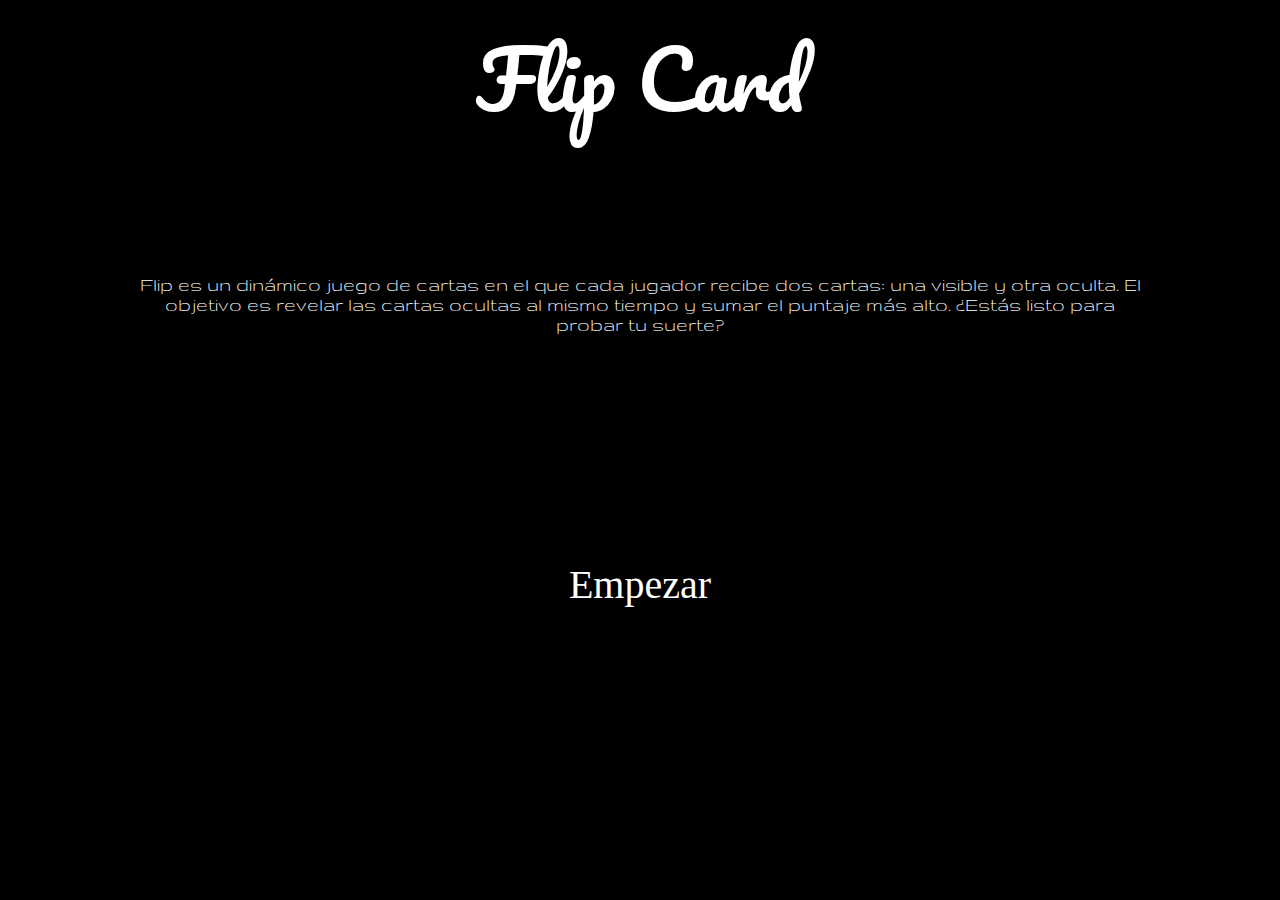
<file: index.html>
<!DOCTYPE html>
<html lang="en">
<head>
    <meta charset="UTF-8">
    <meta name="viewport" content="width=device-width, initial-scale=1.0">
    <title>FlipCard | @OmegaHoks</title>
    <link rel="stylesheet" href="styles.css">
    <link rel="shortut icon" href="pokericon.png">

    <link rel="preconnect" href="https://fonts.googleapis.com">
    <link rel="preconnect" href="https://fonts.gstatic.com" crossorigin>
    <link href="https://fonts.googleapis.com/css2?family=Gruppo&family=Pacifico&display=swap" rel="stylesheet">

    
</head>
<body>
    
    <div class="title" >Flip Card</div>
    <div class="description">Flip es un dinámico juego de cartas en el que cada jugador recibe dos cartas: 
        una visible y otra oculta. El objetivo es revelar las cartas ocultas al mismo tiempo y sumar el 
        puntaje más alto. ¿Estás listo para probar tu suerte?</div>
    <div class="containerStart">
        <a class="start" start href="./main/game.html">Empezar</a>
    </div>
    
</body>
</html>
</file>
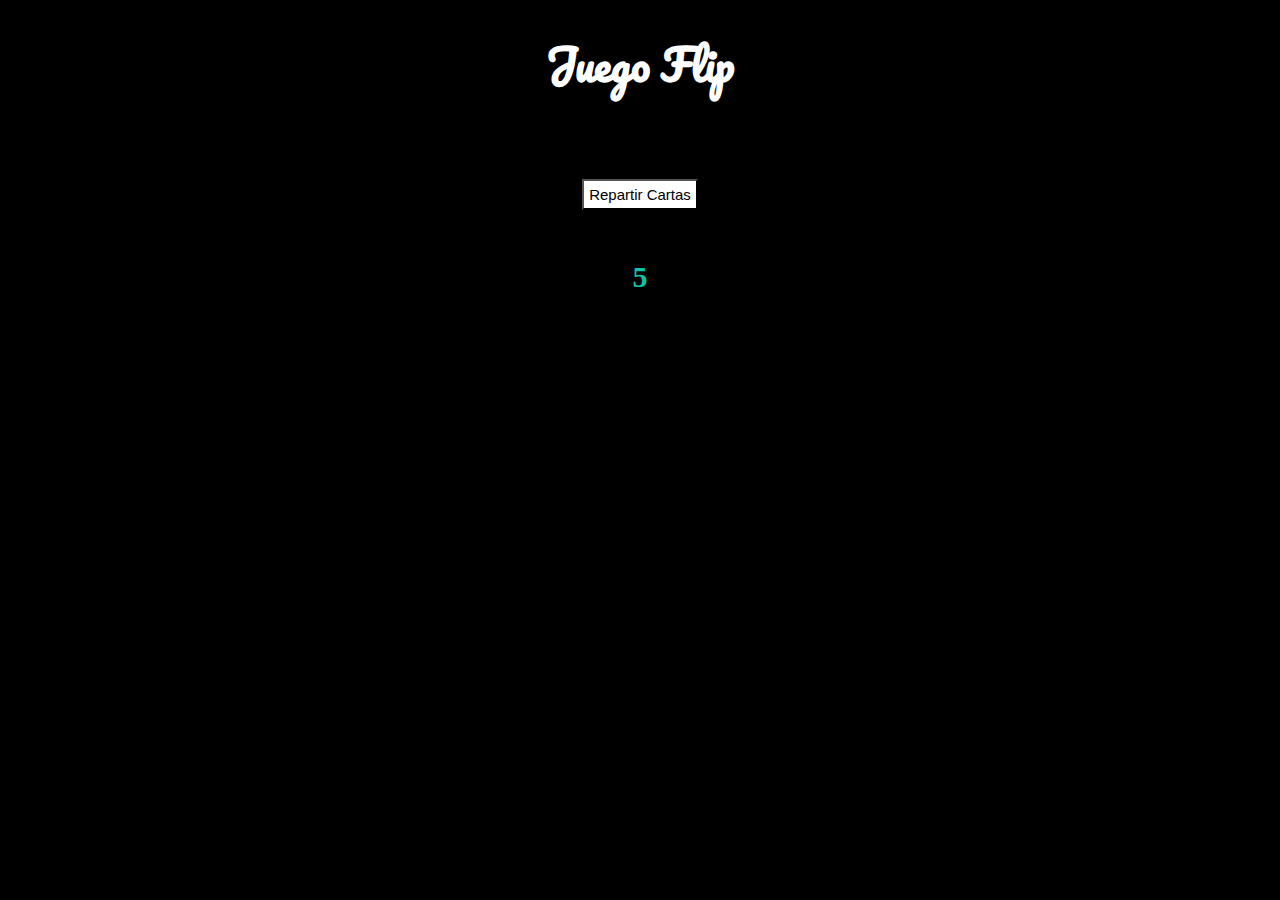
<file: main/game.html>
<!DOCTYPE html>
<html lang="es">
<head>
    <meta charset="UTF-8">
    <meta name="viewport" content="width=device-width, initial-scale=1.0">
    <title>Flip - Juego de Cartas</title>
    <link rel="shortut icon" href="../pokericon.png">
    <link rel="stylesheet" href="style.css">
    <link rel="preconnect" href="https://fonts.googleapis.com">
    <link rel="preconnect" href="https://fonts.gstatic.com" crossorigin>
    <link href="https://fonts.googleapis.com/css2?family=Gruppo&family=Pacifico&display=swap" rel="stylesheet">
</head>
<body>
    <div class="title">
        <h1>Juego Flip</h1>
    </div>
    <div id="btn">
        <button onclick="repartirCartas()">Repartir Cartas</button>
    </div>

    <div id="temporizador">5</div>

    <div id="cartas"></div>

    <div id="resultado"></div>

    <script src="script.js"></script>
</body>
</html>
</file>
<file: styles.css>
body {
    background-color: rgb(0, 0, 0);
    color: rgb(0, 0, 0);
    display: block;
    text-align: center;
}

.title {
    font-size: 500%;
    font-family: pacifico;
    color: rgb(255, 255, 255);
}
.description {
    font-family: gruppo;
    text-align:center;
    padding: 10%;
    font-size: 130%;
    color: white;
}
.containerStart{
    text-align: center;
    padding: 100px;
}
.start {
    font-size: 250%;
    color: white;
    text-decoration-line: none;

}
.start:hover {
    color: aqua;
}
.pacifico-regular {
    font-family: "Pacifico", serif;
    font-weight: 400;
    font-style: normal;
  }
</file>
<file: main/style.css>
body {
    background-color: black;
}
.title {
    color: white;
    text-align: center;
    font-family: pacifico;
    font-size: 130%;
}
#btn {
    padding: 50px;
    text-align: center;
}
button {
    font-family:'Segoe UI', Tahoma, Geneva, Verdana, sans-serif;
    color: black;
    font-size: 15px;
    background-color: white;
    padding: 5px;
}
button:hover {
    color: rgb(0, 133, 133);
}

#cartas{
    text-align: center;
}
.carta {
    width: 100px; /* Ajusta el tamaño de la carta */
    height: 150px; /* Ajusta el tamaño de la carta */
    background-color: rgb(255, 255, 255); /* Color de fondo mientras no se asigna la carta */
    margin: 10px;
    display: inline-block;
    border-radius: 5px;
    background-size: contain; /* Asegura que la imagen se ajuste dentro de la carta */
    background-position: center; /* Centra la imagen dentro de la carta */
    background-repeat: no-repeat; /* Evita que la imagen se repita */
    }

.carta-oculta {
    background-color: grey; /* Color de fondo mientras la carta está oculta */
    }
        
#temporizador {
    text-align: center;
    font-size: 30px;
    color: rgb(13, 195, 168);
    font-weight: bold;
    margin-bottom: 20px;
    }
#resultado {
    text-align: center;
    margin-top: 20px;
    font-size: 18px;
    color: white;
    font-family: gruppo;
    }
</file>
